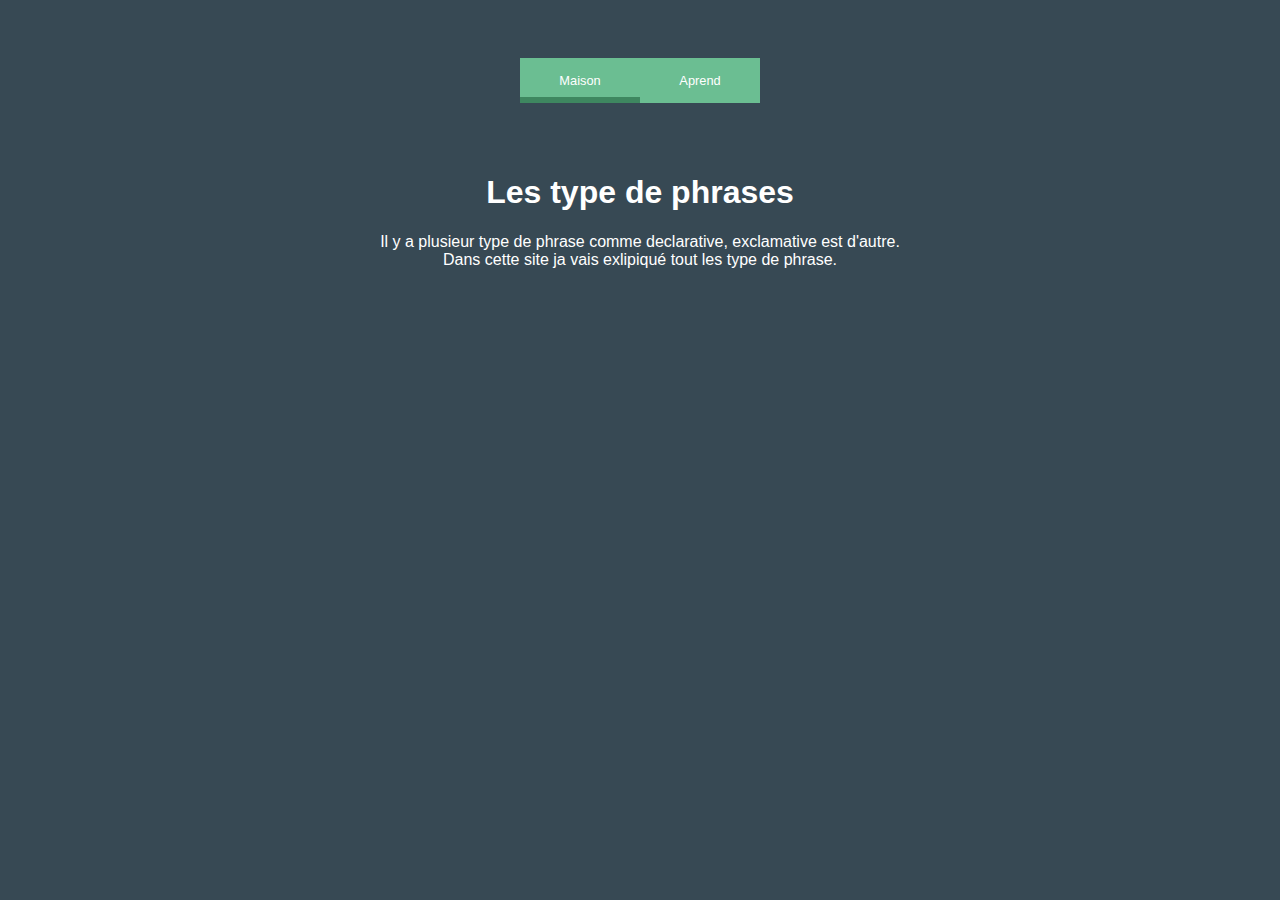
<file: index.html>
<!DOCTYPE html>
<html>
    <head>
        <title>Les phrase</title>
        <link rel="stylesheet" type="text/css" href="style.css">
    </head>

    <body>
        <!--
        <nav>
            <p>Les types de phrase</p>
            <ul>
                <li><a href="index.html">Home</a></li>
                <li> <a href="#">Learn</a>
                    <ul class="drop down">
                        <li><a href="NegativeAfermative.html">Negative/afermative</a></li>
                        <li><a href="declarative.html">declarative</a></li>
                        <li><a href="Exlamative.html">Exlamative</a></li>
                        <li><a href="interogative.html">interogative</a></li>
                        <li><a href="imperative.html">imperative</a></li>
                    </ul>
                </li>
                <li><a href="game.html">Game</a></li>
            </ul>
        </nav>
        -->
        <nav>
            <ul id="main">
            <li><a href="index.html">Maison</a></li>

            <li>Aprend
                <ul class="drop">
                <div>
                    <li><a href="NegativeAfermative.html">Affirmatif ou negative</a></li>
                    <li><a href="declarative.html">declarative</a></li>
                    <li><a href="Exlamative.html">Exlamative</a></li>
                    <li><a href="interogative.html">interogative</a></li>
                    <li><a href="imperative.html">imperative</a></li>
                <li></li>
                </div>
                </ul>
            </li>
            <div id="marker"></div>
            </ul>
        </nav>

        <h1>Les type de phrases</h1>
        <!-- <p>
            ILy a beacoup de phrase est sa peut regardes compliquée
            <br />
            cette site va montre que les type de phrase sont vraiment simple.
            <br />
            Apres que tu regardes cette site tu va etre un expert de les type de phrases
        </p> -->

        <p>
            Il y a plusieur type de phrase comme declarative, exclamative est d'autre.
            <br />
            Dans cette site ja vais exlipiqué tout les type de phrase.
        </p>
    </body>
</html>
</file>
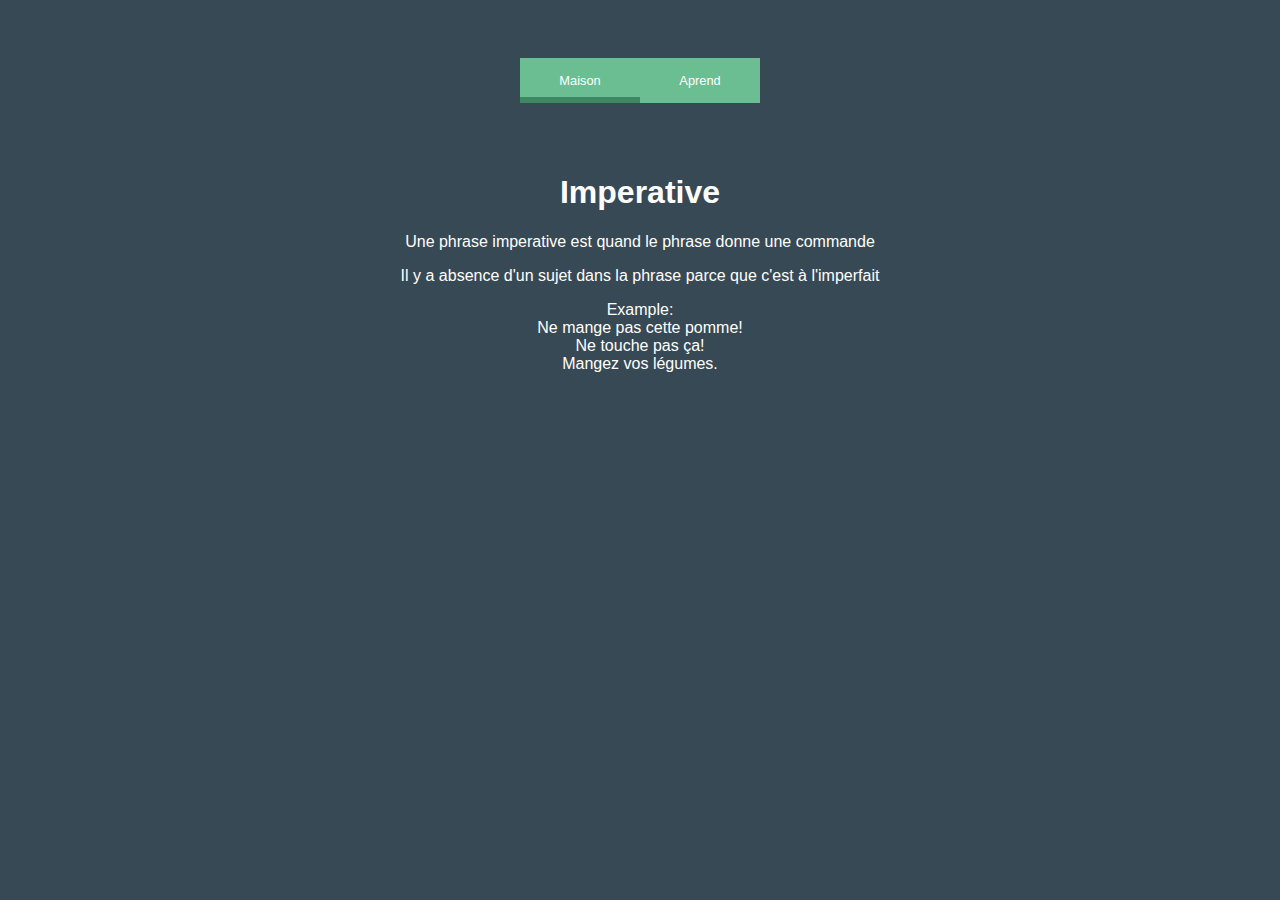
<file: imperative.html>
<!DOCTYPE html>
<html>
    <head>
        <title>imperative</title>
        <link rel="stylesheet" href="style.css">
    </head>

    <body>
        <nav>
            <ul id="main">
            <li><a href="index.html">Maison</a></li>
 
            <li>Aprend
                <ul class="drop">
                <div>
                    <li><a href="NegativeAfermative.html">Affirmatif ou negative</a></li>
                    <li><a href="declarative.html">declarative</a></li>
                    <li><a href="Exlamative.html">Exlamative</a></li>
                    <li><a href="interogative.html">interogative</a></li>
                    <li><a href="imperative.html">imperative</a></li>
                <li></li>
                </div>
                </ul>
            </li>
            <div id="marker"></div>
            </ul>
        </nav>

        <h1>Imperative</h1>
        <p>
            Une phrase imperative est quand le phrase donne une commande
            <p>Il y a absence d'un sujet dans la phrase parce que c'est à l'imperfait</p>
            
            Example:
            <br />
            Ne mange pas cette pomme!
            <br />
            Ne touche pas ça!
            <br />
            Mangez vos légumes.

        </p>
        
    </body>
</html>
</file>
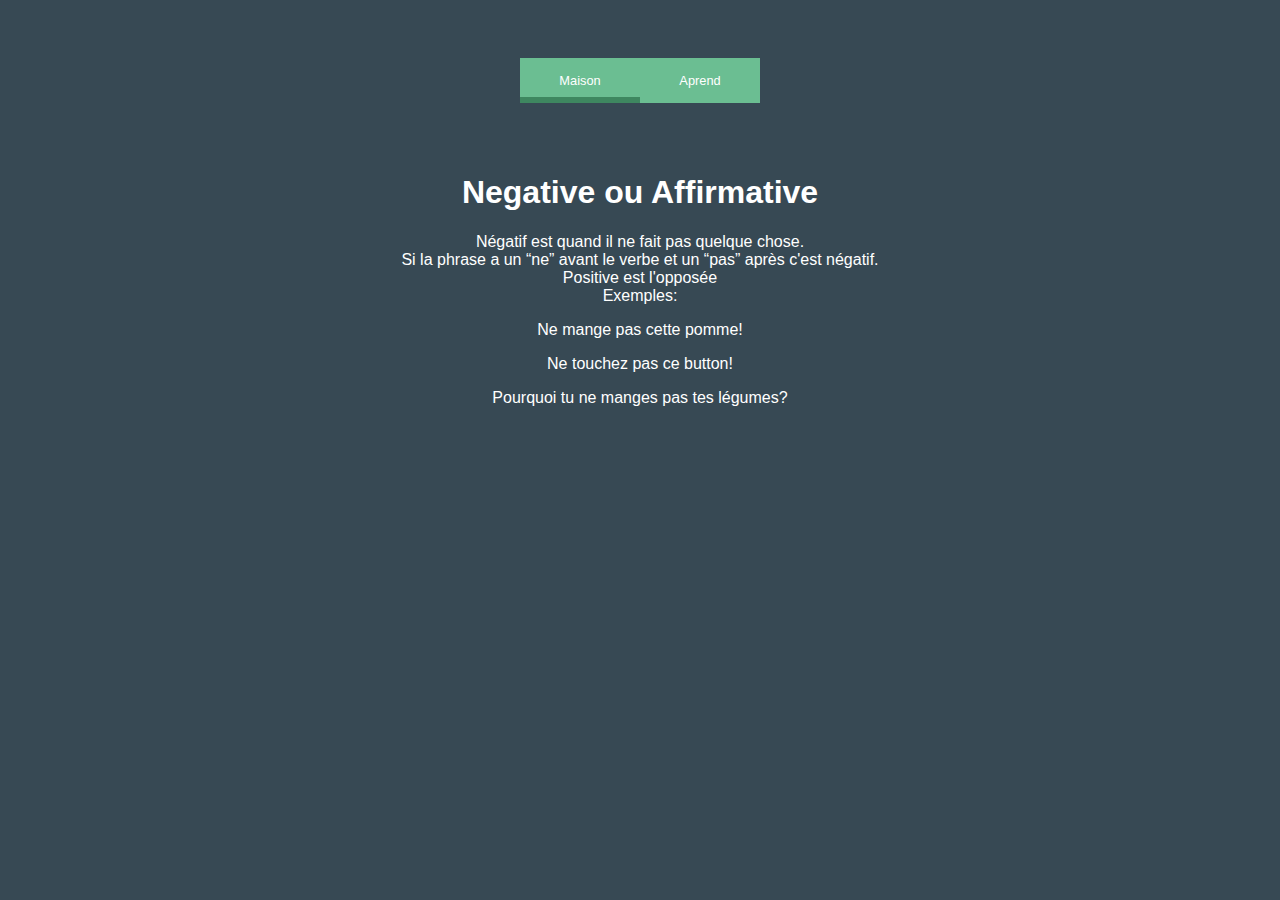
<file: NegativeAfermative.html>
<!DOCTYPE html>
<html>
    <head>
        <title>Negative Afermative</title>
        <link rel="stylesheet" href="style.css">
    </head>

    <body>
        <nav>
            <ul id="main">
            <li><a href="index.html">Maison</a></li>

            <li>Aprend
                <ul class="drop">
                <div>
                    <li><a href="NegativeAfermative.html">Affirmatif ou negative</a></li>
                    <li><a href="declarative.html">declarative</a></li>
                    <li><a href="Exlamative.html">Exlamative</a></li>
                    <li><a href="interogative.html">interogative</a></li>
                    <li><a href="imperative.html">imperative</a></li>
                <li></li>
                </div>
                </ul>
            </li>
            <div id="marker"></div>
            </ul>
        </nav>
        <!---the meat of the page-->
        <h1>Negative ou Affirmative</h1>
        <p>Négatif est quand il ne fait pas quelque chose. <br /> Si la phrase a un “ne” avant le verbe et un “pas” après c'est négatif. <br> Positive est 
            l'opposée
            <br>
            Exemples:
            <br>
            <p>Ne mange pas cette pomme!</p>
            
            <p>Ne touchez pas ce button!</p>
            
            <p>Pourquoi tu ne manges pas tes légumes?</p>    
        </p>
    </body>
</html>
</file>
<file: style.css>
.door {
    position: absolute;
    left: 125px;
    top: 125px;
}

.box {
    position: absolute;
    left: 40px;
    bottom: 150px;;
}

.popup-bg {
    width: 100%;
    height: 100%;
    background-color: rgba(0, 0, 0, 0.7);
    position: absolute;
    top: 0;
    display: flex;
    justify-content: center;
    align-items: center;
    display: none;
}

.button {
    background-color: #1686d9;
    border: 2px solid white;
    border-radius: 30px;
    text-decoration: none;
    padding: 10px 28px;
    color: white;
    margin-top: 10px;
    display: inline-block;
}

.boxpopup-content {
    width: 500px;
    height: 300px;
    background-color: white;
    border-radius: 4px;
    text-align: center;
    padding: 20px;
    position: relative;
}

.boxpopup-content p {
    color: black;

}

input {
    width: 50%;
    display: block;
    margin: 15px auto;
}

.button {
    background-color: #1686d9;
    border: 2px solid white;
    border-radius: 30px;
    text-decoration: none;
    padding: 10px 28px;
    color: white;
    margin-top: 10px;
    display: inline-block;
}
  .button:hover {
    background-color: white;
    color: #1686d9;
    border: 2px solid #1686d9;
}

.box-close {
    position: absolute;
    top: 0;
    right: 14px;
    color: black;
    font-size: 42px;
    transform: rotate(45deg);
    cursor: pointer;
}

* {
    box-sizing: border-box;
  }
  
  body {
    font-family: "Open Sans", sans-serif;
    background: #374954;
    color: white;
    text-align: center;
  }
  
  #main {
    position: relative;
    list-style: none;
    background: #6BBE92;
    font-weight: 400;
    font-size: 0;
    display: inline-block;
    padding: 0;
    margin: 50px auto;
  }
  #main li {
    font-size: 0.8rem;
    display: inline-block;
    position: relative;
    padding: 15px 20px;
    cursor: pointer;
    z-index: 5;
    min-width: 120px;
  }
  
  #main li a {
      text-decoration: none;
      color: white;
  }
  li {
    margin: 0;
  }
  
  .drop {
    overflow: hidden;
    list-style: none;
    position: absolute;
    padding: 0;
    width: 100%;
    left: 0;
    top: 48px;
  }
  .drop div {
    -webkit-transform: translate(0, -100%);
    -moz-transform: translate(0, -100%);
    -ms-transform: translate(0, -100%);
    transform: translate(0, -100%);
    -webkit-transition: all 0.5s 0.1s;
    -moz-transition: all 0.5s 0.1s;
    -ms-transition: all 0.5s 0.1s;
    transition: all 0.5s 0.1s;
    position: relative;
  }
  .drop li {
    display: block;
    padding: 0;
    width: 100%;
    background: #3E8760 !important;
  }
  
  #marker {
    height: 6px;
    background: #3E8760 !important;
    position: absolute;
    bottom: 0;
    width: 120px;
    z-index: 2;
    -webkit-transition: all 0.35s;
    -moz-transition: all 0.35s;
    -ms-transition: all 0.35s;
    transition: all 0.35s;
  }
  
  #main li:nth-child(1):hover ul div {
    -webkit-transform: translate(0, 0);
    -moz-transform: translate(0, 0);
    -ms-transform: translate(0, 0);
    transform: translate(0, 0);
  }
  #main li:nth-child(1):hover ~ #marker {
    -webkit-transform: translate(0px, 0);
    -moz-transform: translate(0px, 0);
    -ms-transform: translate(0px, 0);
    transform: translate(0px, 0);
  }
  
  #main li:nth-child(2):hover ul div {
    -webkit-transform: translate(0, 0);
    -moz-transform: translate(0, 0);
    -ms-transform: translate(0, 0);
    transform: translate(0, 0);
  }
  #main li:nth-child(2):hover ~ #marker {
    -webkit-transform: translate(120px, 0);
    -moz-transform: translate(120px, 0);
    -ms-transform: translate(120px, 0);
    transform: translate(120px, 0);
  }
  
  #main li:nth-child(3):hover ul div {
    -webkit-transform: translate(0, 0);
    -moz-transform: translate(0, 0);
    -ms-transform: translate(0, 0);
    transform: translate(0, 0);
  }
  #main li:nth-child(3):hover ~ #marker {
    -webkit-transform: translate(240px, 0);
    -moz-transform: translate(240px, 0);
    -ms-transform: translate(240px, 0);
    transform: translate(240px, 0);
  }
  
  #main li:nth-child(4):hover ul div {
    -webkit-transform: translate(0, 0);
    -moz-transform: translate(0, 0);
    -ms-transform: translate(0, 0);
    transform: translate(0, 0);
  }
  #main li:nth-child(4):hover ~ #marker {
    -webkit-transform: translate(360px, 0);
    -moz-transform: translate(360px, 0);
    -ms-transform: translate(360px, 0);
    transform: translate(360px, 0);
  }
</file>
